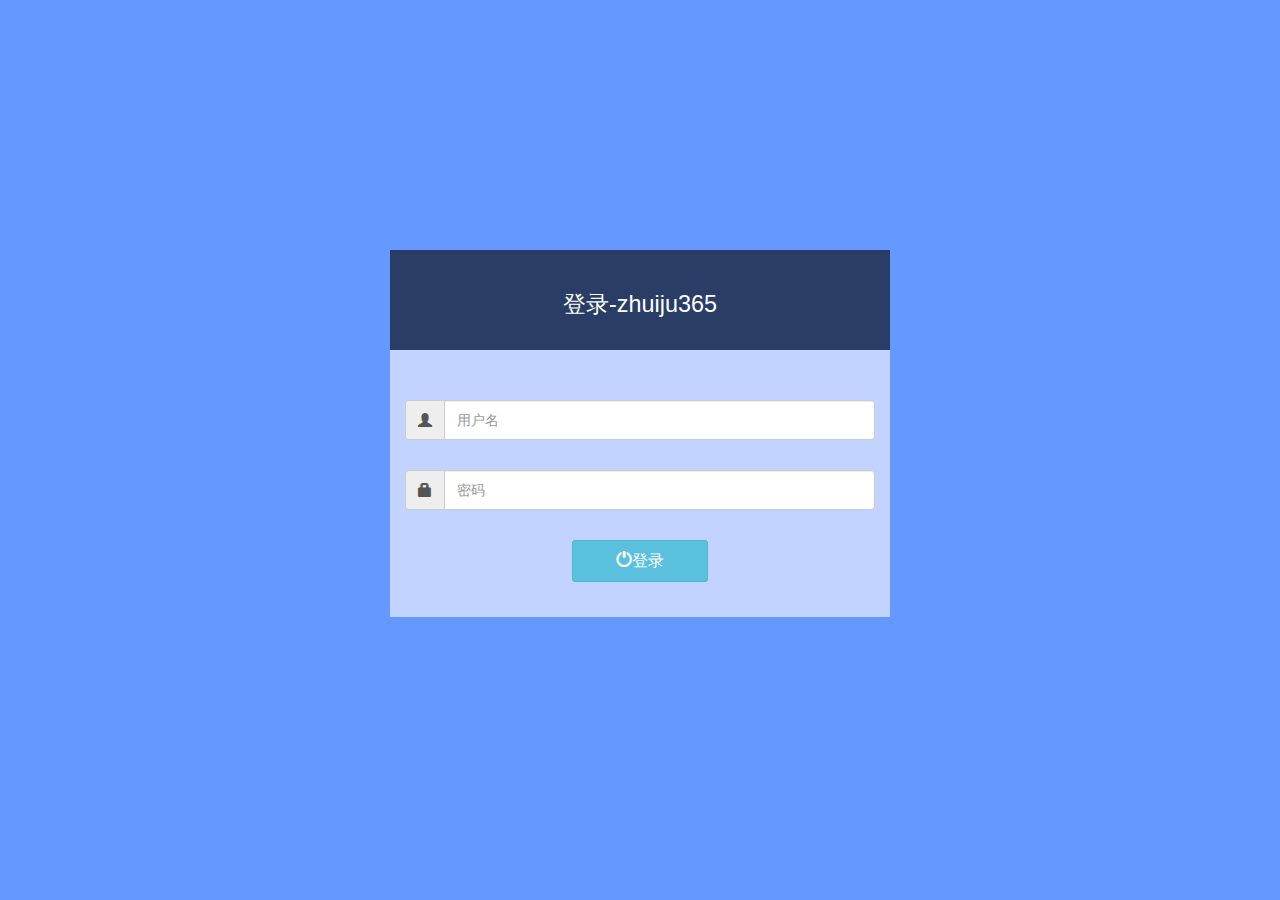
<file: views/login.html>
<!DOCTYPE html>
<html>
<head>
<meta http-equiv="Content-Type" content="text/html; charset=utf-8" />
<meta name="viewport" content="width=device-width,initial-scale=1,maximum-scale=1.0" />
<title>登录-zhuiju365</title>

<link rel="stylesheet" type="text/css" href="/static/css/bootstrap.min.css" />

<style type="text/css">
html,body {
  height: 100%;
}
.box {
  filter:progid:DXImageTransform.Microsoft.gradient(startColorstr='#6699FF', endColorstr='#6699FF'); /*  IE */
  background-image:linear-gradient(bottom, #6699FF 0%, #6699FF 100%);
  background-image:-o-linear-gradient(bottom, #6699FF 0%, #6699FF 100%);
  background-image:-moz-linear-gradient(bottom, #6699FF 0%, #6699FF 100%);
  background-image:-webkit-linear-gradient(bottom, #6699FF 0%, #6699FF 100%);
  background-image:-ms-linear-gradient(bottom, #6699FF 0%, #6699FF 100%);
  
  margin: 0 auto;
  position: relative;
  width: 100%;
  height: 100%;
}
.login-box {
  width: 100%;
  max-width:500px;
  height: 400px;
  position: absolute;
  top: 50%;

  margin-top: -200px;
  /*设置负值，为要定位子盒子的一半高度*/
  
}
@media screen and (min-width:500px){
  .login-box {
    left: 50%;
    /*设置负值，为要定位子盒子的一半宽度*/
    margin-left: -250px;
  }
} 

.form {
  width: 100%;
  height: auto;
  margin: 25px auto 0px auto;
  padding-top: 25px;
} 
.login-content {
  height: auto;
  width: 100%;
  max-width:500px;
  background-color: rgba(255, 250, 2550, .6);
  float: left;
}   
  
  
.input-group {
  margin: 0px 0px 30px 0px !important;
}
.form-control,
.input-group {
  height: 40px;
}

.form-group {
  margin-bottom: 0px !important;
}
.login-title {
  padding: 20px 10px;
  background-color: rgba(0, 0, 0, .6);
}
.login-title h1 {
  margin-top: 10px !important;
}
.login-title small {
  color: #fff;
}

.link p {
  line-height: 20px;
  margin-top: 30px;
}
.btn-sm {
  padding: 8px 24px !important;
  font-size: 16px !important;
}
</style>

</head>

<body>
<div class="box">
    <div class="login-box">
      <div class="login-title text-center">
        <h1><small>登录-zhuiju365</small></h1>
      </div>
      <div class="login-content ">
      <div class="form">
      <form class="form-signin" id="login-form">
        <div class="form-group">
          <div class="col-xs-12  ">
            <div class="input-group">
              <span class="input-group-addon"><span class="glyphicon glyphicon-user"></span></span>
              <input type="text" name="username" class="form-control" placeholder="用户名">
            </div>
          </div>
        </div>
        <div class="form-group">
          <div class="col-xs-12  ">
            <div class="input-group">
              <span class="input-group-addon"><span class="glyphicon glyphicon-lock"></span></span>

              <input type="text" name="password" class="form-control" placeholder="密码">
            </div>
          </div>
        </div>
        <div class="form-group form-actions">
          <div class="col-xs-4 col-xs-offset-4 " style="text-align: center;">
            <button type="submit" class="btn btn-sm btn-info btn-login btn-block"><span class="glyphicon glyphicon-off"></span>登录</button>
          </div>
        </div>
        <div class="form-group form-actions">
          <div class="col-xs-4 col-xs-offset-4 " style="text-align: center;">
            <p class="help-block">&nbsp;</p>
          </div>
        </div>
      </form>
      </div>
    </div>
  </div>
</div>
</body>
<script src="http://cdn.static.runoob.com/libs/jquery/2.1.1/jquery.min.js"></script>
<script type="text/javascript" src="/static/js/bootstrap.min.js"></script>
<script src="/static/js/jquery.validate.js"></script>
<script src="/static/js/zhuiju365.js"></script>
</html>
</file>
